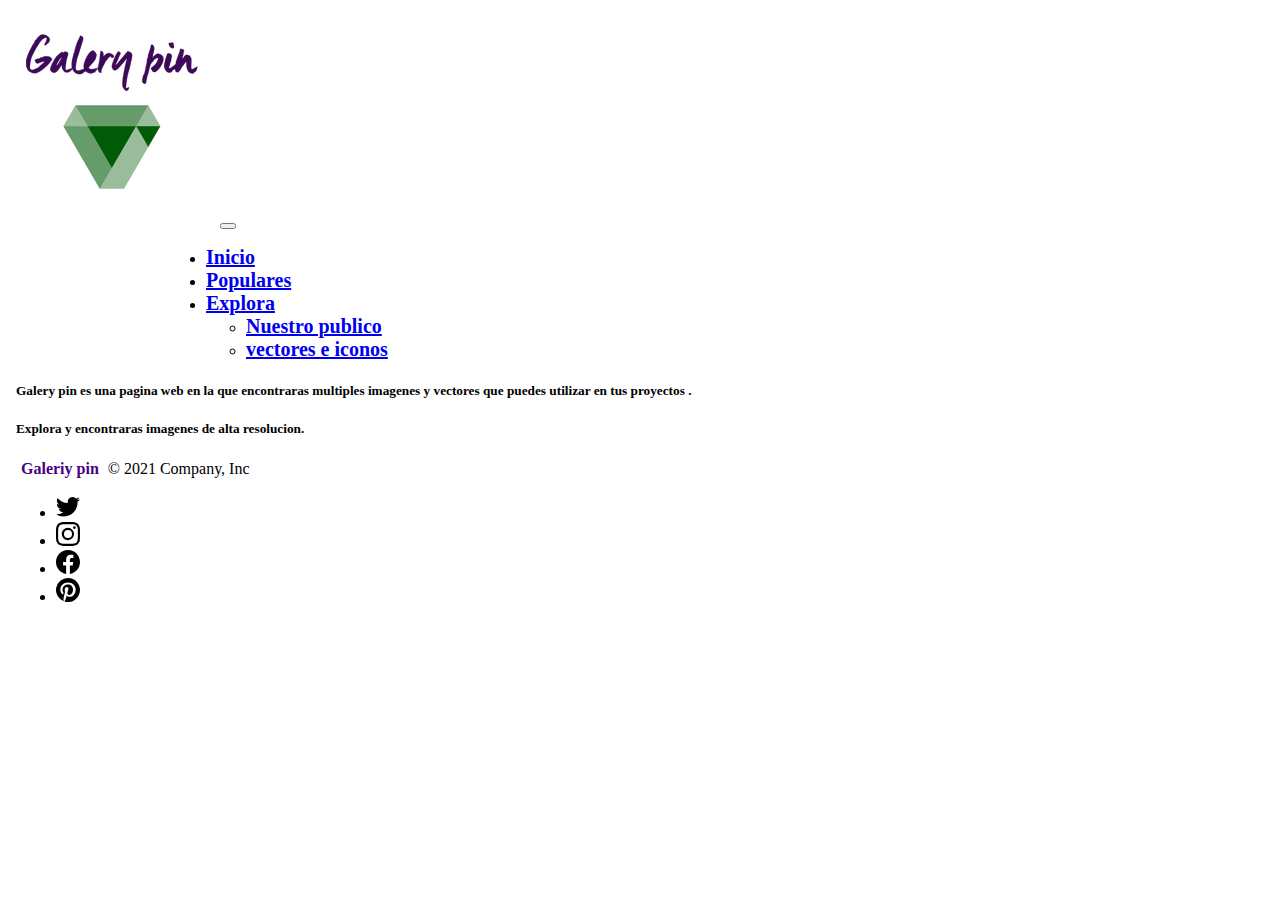
<file: sites/publico.html>
<!DOCTYPE html>
<html lang="es">

<head>
    <title>galery pin publico</title>
    <meta charset="UTF-8">
    <meta name="viewport" content="width=device-width, initial-scale=1">
    <link rel="shortcut icon" href="../logo/LogoSample.jpg" tipe="image/x-icon">
    <link href="https://cdn.jsdelivr.net/npm/bootstrap@5.3.0-alpha1/dist/css/bootstrap.min.css" rel="stylesheet" integrity="sha384-GLhlTQ8iRABdZLl6O3oVMWSktQOp6b7In1Zl3/Jr59b6EGGoI1aFkw7cmDA6j6gD" crossorigin="anonymous">
    <link href="../sites/style-vector.css" rel="stylesheet">

</head>

<body>

    <svg xmlns="http://www.w3.org/2000/svg" style="display: none;">
        

        <symbol id="pinterest" viewBox="0 0 16 16">
          <path  d="M8 0a8 8 0 0 0-2.915 15.452c-.07-.633-.134-1.606.027-2.297.146-.625.938-3.977.938-3.977s-.239-.479-.239-1.187c0-1.113.645-1.943 1.448-1.943.682 0 1.012.512 1.012 1.127 0 .686-.437 1.712-.663 2.663-.188.796.4 1.446 1.185 1.446 1.422 0 2.515-1.5 2.515-3.664 0-1.915-1.377-3.254-3.342-3.254-2.276 0-3.612 1.707-3.612 3.471 0 .688.265 1.425.595 1.826a.24.24 0 0 1 .056.23c-.061.252-.196.796-.222.907-.035.146-.116.177-.268.107-1-.465-1.624-1.926-1.624-3.1 0-2.523 1.834-4.84 5.286-4.84 2.775 0 4.932 1.977 4.932 4.62 0 2.757-1.739 4.976-4.151 4.976-.811 0-1.573-.421-1.834-.919l-.498 1.902c-.181.695-.669 1.566-.995 2.097A8 8 0 1 0 8 0z" ></path> 
         </symbol>
    
    
        <symbol id="facebook" viewBox="0 0 16 16">
         <path d="M16 8.049c0-4.446-3.582-8.05-8-8.05C3.58 0-.002 3.603-.002 8.05c0 4.017 2.926 7.347 6.75 7.951v-5.625h-2.03V8.05H6.75V6.275c0-2.017 1.195-3.131 3.022-3.131.876 0 1.791.157 1.791.157v1.98h-1.009c-.993 0-1.303.621-1.303 1.258v1.51h2.218l-.354 2.326H9.25V16c3.824-.604 6.75-3.934 6.75-7.951z"
         />
     </symbol>
     <symbol id="instagram" viewBox="0 0 16 16">
         <path d="M8 0C5.829 0 5.556.01 4.703.048 3.85.088 3.269.222 2.76.42a3.917 3.917 0 0 0-1.417.923A3.927 3.927 0 0 0 .42 2.76C.222 3.268.087 3.85.048 4.7.01 5.555 0 5.827 0 8.001c0 2.172.01 2.444.048 3.297.04.852.174 1.433.372 1.942.205.526.478.972.923 1.417.444.445.89.719 1.416.923.51.198 1.09.333 1.942.372C5.555 15.99 5.827 16 8 16s2.444-.01 3.298-.048c.851-.04 1.434-.174 1.943-.372a3.916 3.916 0 0 0 1.416-.923c.445-.445.718-.891.923-1.417.197-.509.332-1.09.372-1.942C15.99 10.445 16 10.173 16 8s-.01-2.445-.048-3.299c-.04-.851-.175-1.433-.372-1.941a3.926 3.926 0 0 0-.923-1.417A3.911 3.911 0 0 0 13.24.42c-.51-.198-1.092-.333-1.943-.372C10.443.01 10.172 0 7.998 0h.003zm-.717 1.442h.718c2.136 0 2.389.007 3.232.046.78.035 1.204.166 1.486.275.373.145.64.319.92.599.28.28.453.546.598.92.11.281.24.705.275 1.485.039.843.047 1.096.047 3.231s-.008 2.389-.047 3.232c-.035.78-.166 1.203-.275 1.485a2.47 2.47 0 0 1-.599.919c-.28.28-.546.453-.92.598-.28.11-.704.24-1.485.276-.843.038-1.096.047-3.232.047s-2.39-.009-3.233-.047c-.78-.036-1.203-.166-1.485-.276a2.478 2.478 0 0 1-.92-.598 2.48 2.48 0 0 1-.6-.92c-.109-.281-.24-.705-.275-1.485-.038-.843-.046-1.096-.046-3.233 0-2.136.008-2.388.046-3.231.036-.78.166-1.204.276-1.486.145-.373.319-.64.599-.92.28-.28.546-.453.92-.598.282-.11.705-.24 1.485-.276.738-.034 1.024-.044 2.515-.045v.002zm4.988 1.328a.96.96 0 1 0 0 1.92.96.96 0 0 0 0-1.92zm-4.27 1.122a4.109 4.109 0 1 0 0 8.217 4.109 4.109 0 0 0 0-8.217zm0 1.441a2.667 2.667 0 1 1 0 5.334 2.667 2.667 0 0 1 0-5.334z"
         />
     </symbol>
     <symbol id="twitter" viewBox="0 0 16 16">
         <path d="M5.026 15c6.038 0 9.341-5.003 9.341-9.334 0-.14 0-.282-.006-.422A6.685 6.685 0 0 0 16 3.542a6.658 6.658 0 0 1-1.889.518 3.301 3.301 0 0 0 1.447-1.817 6.533 6.533 0 0 1-2.087.793A3.286 3.286 0 0 0 7.875 6.03a9.325 9.325 0 0 1-6.767-3.429 3.289 3.289 0 0 0 1.018 4.382A3.323 3.323 0 0 1 .64 6.575v.045a3.288 3.288 0 0 0 2.632 3.218 3.203 3.203 0 0 1-.865.115 3.23 3.23 0 0 1-.614-.057 3.283 3.283 0 0 0 3.067 2.277A6.588 6.588 0 0 1 .78 13.58a6.32 6.32 0 0 1-.78-.045A9.344 9.344 0 0 0 5.026 15z"
         />
     </symbol>
     </svg>


    <nav class="navbar navbar-expand-lg bg-body-tertiary  navbar sticky-top bg-body-tertiary">
        <div class="container-fluid">
            <a class="navbar-brand" href="#"><img src="../logo/LogoSample.jpg" alt=""></a>
            <button class="navbar-toggler" type="button" data-bs-toggle="collapse" data-bs-target="#navbarNav" aria-controls="navbarNav" aria-expanded="false" aria-label="Toggle navigation">
            <span class="navbar-toggler-icon"></span>
          </button>
            <div class="collapse navbar-collapse" id="navbarNav">
                <ul class="navbar-nav">
                    <li class="nav-item">
                        <a class="nav-link text-center nav-link text-success  m-2 " aria-current="page" href="../index.html">Inicio</a>
                    </li>
                    <li class="nav-item">
                        <a class="nav-link   text-center nav-link text-success  m-2 " href="../sites/popular.html">Populares</a>
                    </li>


                    <li class="nav-item dropdown">
                        <a class="nav-link   text-center nav-link dropdown-toggle active  m-2 active" href="#" role="button" data-bs-toggle="dropdown" aria-expanded="false">
                          Explora
                        </a>
                        <ul class="dropdown-menu">
                            <li><a class="dropdown-item active bg-success opacity-75" href="../sites/publico.html">Nuestro publico</a></li>
                            <li><a class="dropdown-item bg-success opacity-75 " href="../sites/vector-icons.html">vectores e iconos</a></li>

                        </ul>
                    </li>
                </ul>

            </div>

        </div>
    </nav>
    <div class="container">
        <h5>Galery pin es una pagina web en la que encontraras multiples imagenes y vectores que puedes utilizar en tus proyectos .
        </h5>
        <h5>Explora y encontraras imagenes de alta resolucion.</h5>
    </div>


    <div class="container">
        <footer class="d-flex flex-wrap justify-content-between align-items-center py-3 my-4 border-top">
            <div class="col-md-4 d-flex align-items-center">
                <span class="text">Galeriy pin</span>
                <span class="text-muted">&copy; 2021 Company, Inc</span>
            </div>

            <ul class="nav col-md-4 justify-content-end list-unstyled d-flex">
                <li class="ms-3"><a class="text-muted" href="#"><svg class="bi" width="24" height="24"><use xlink:href="#twitter"/></svg></a></li>
                <li class="ms-3"><a class="text-muted" href="#"><svg class="bi" width="24" height="24"><use xlink:href="#instagram"/></svg></a></li>
                <li class="ms-3"><a class="text-muted" href="#"><svg class="bi" width="24" height="24"><use xlink:href="#facebook"/></svg></a></li>
                <li class="ms-3"><a class="text-muted" href="#"><svg class="bi" width="24" height="24"><use xlink:href="#pinterest"/></svg></a></li>
            </ul>
        </footer>
    </div>
    <script src="https://cdn.jsdelivr.net/npm/bootstrap@5.3.0-alpha1/dist/js/bootstrap.bundle.min.js" integrity="sha384-w76AqPfDkMBDXo30jS1Sgez6pr3x5MlQ1ZAGC+nuZB+EYdgRZgiwxhTBTkF7CXvN" crossorigin="anonymous"></script>
</body>

</html>
</file>
<file: sites/style-vector.css>
body {
    background-color: #FFFFFF;
    margin: 1em;
}

.navbar {
    max-width: 100%;
    height: auto;
    background-size: cover;
    background-repeat: no-repeat;
    background-position: center center;
}

.nav-link {
    border-radius: 20px;
}

.navbar-nav {
    margin-left: 150px;
}

.nav-item a {
    font-weight: bold;
    font-size: 20px;
}


/*   logo */

.navbar-brand img {
    max-width: 30%;
    background-color: lightgray;
}

.navbar-brand img:hover {
    filter: opacity(0.8);
}

h3 {
    text-align: start;
    color: black;
    text-transform: uppercase;
    font-family: Verdana, Geneva, Tahoma, sans-serif;
}

img {
    max-width: 80%;
    cursor: pointer;
    background-color: black;
    margin-bottom: 10px;
}

.galeria {
    columns: 5 320px;
    column-gap: 1em;
    object-fit: cover;
}

.galeria img:hover {
    filter: opacity(0.9);
}


/* footer */

.text {
    margin-left: 5px;
    margin-right: 5px;
    color: indigo;
    font-family: serif;
    font-weight: bold;
}

#logo-footer {
    max-width: 15%;
}

@media screen and (max-width: 687px) {
    img {
        margin-bottom: 10px;
        max-width: 30%;
        margin-left: 3px;
        margin-right: 3px;
    }
    .navbar-nav {
        margin-left: 50px;
    }
    .nav-link {
        border-radius: 20px;
        margin-bottom: 20px;
        width: 75%;
    }
    .nav-item {
        margin-left: 10px;
    }
    h1 {
        font-size: 18px;
    }
    h5 {
        font-family: serif;
    }
    .navbar-nav {
        margin-left: 60px;
    }
    ul.nav li {
        margin-top: 20px;
        padding: 5px;
    }
    .text-muted {
        margin-right: 5px;
    }
}

@media screen and (max-width: 398px) {
    img {
        margin-bottom: 10px;
        max-width: 33%;
        margin-left: 30px;
        margin-right: 3px;
    }
    .navbar-nav {
        margin-left: 20px;
    }
    ul.nav li {
        margin-top: 20px;
        padding: 5px;
    }
    .text-muted {
        margin-right: 5px;
    }
    .navbar-brand img {
        max-width: 30%;
        background-color: lightgray;
        margin-left: 100px;
    }
}
</file>
